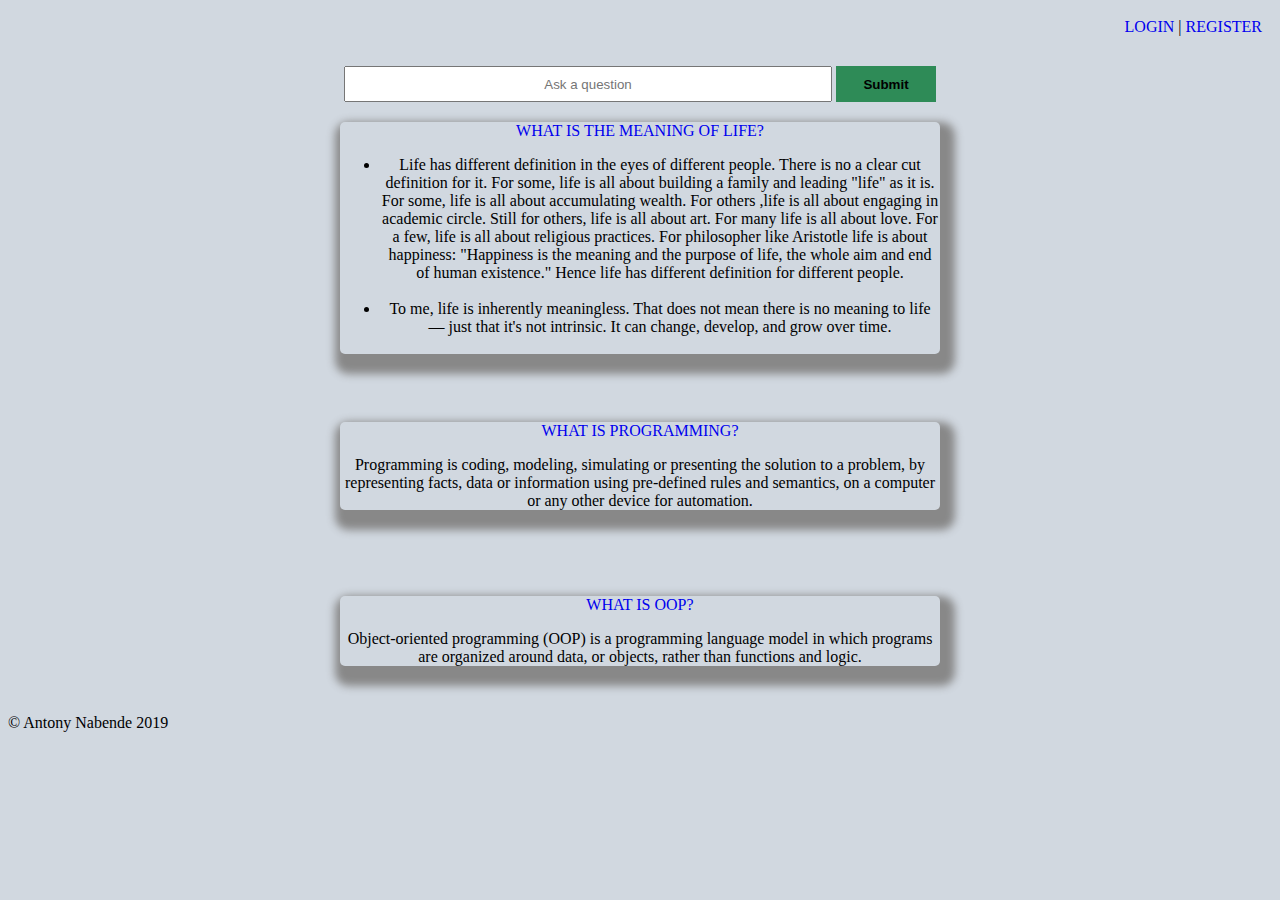
<file: index.html>
<!DOCTYPE html>
<html lang="en" dir="ltr">
  <head>
    <meta charset="utf-8" />
    <title>StackOverflow</title>
    <link rel="stylesheet" href="css/styles-index.css" />
  </head>
  <body>
    <div class="login-nav">
      <nav>
        <a href="login.html">login</a> | <a href="register.html">register</a>
      </nav>
    </div>
    <div class="clearfix">
      <form class="form_askqn" action="index.html" method="post">
          <input type="text" name="" value="" placeholder="Ask a question" />
        
          <button type="submit" name="button">Submit</button>
      </form>
    </div>
    
    <div class="container">
      
      
      <div class="questions">
         <a href="#"><p tabindex="0">What is the meaning of life?</p></a>
          <ul>
            <li>Life has different definition in the eyes of different people. There is no a clear cut definition for it. For some, life is all about building a family and leading "life" as it is. For some, life is all about accumulating wealth. For others ,life is all about engaging in academic circle. Still for others, life is all about art. For many life is all about love. For a few, life is all about religious practices. For philosopher like Aristotle life is about happiness: "Happiness is the meaning and the purpose of life, the whole aim and end of human existence." Hence life has different definition for different people.</li>
            <br>
            <li>To me, life is inherently meaningless. That does not mean there is no meaning to life — just that it's not intrinsic. It can change, develop, and grow over time.</li>
            <br>
            
        </ul>                
      </div>
      <br />
      <div class="questions">
        <a href="#"><p tabindex="0">What is programming?</p></a>
        <p>Programming is coding, modeling, simulating or presenting the solution to a problem, by representing facts, data or information using pre-defined rules and semantics, on a computer or any other device for automation.</p>
      </div>

      <br />
      <br />
      <div class="questions">
        <a href="#"><p tabindex="0">What is oop?</p></a>
        <p>Object-oriented programming (OOP) is a programming language model in which programs are organized around data, or objects, rather than functions and logic.</p>
      </div>

      <br />
      
    </div>
    <div class="footer">
        <footer>&copy Antony Nabende 2019</footer>
      </div>
  
  </body>
</html>
</file>
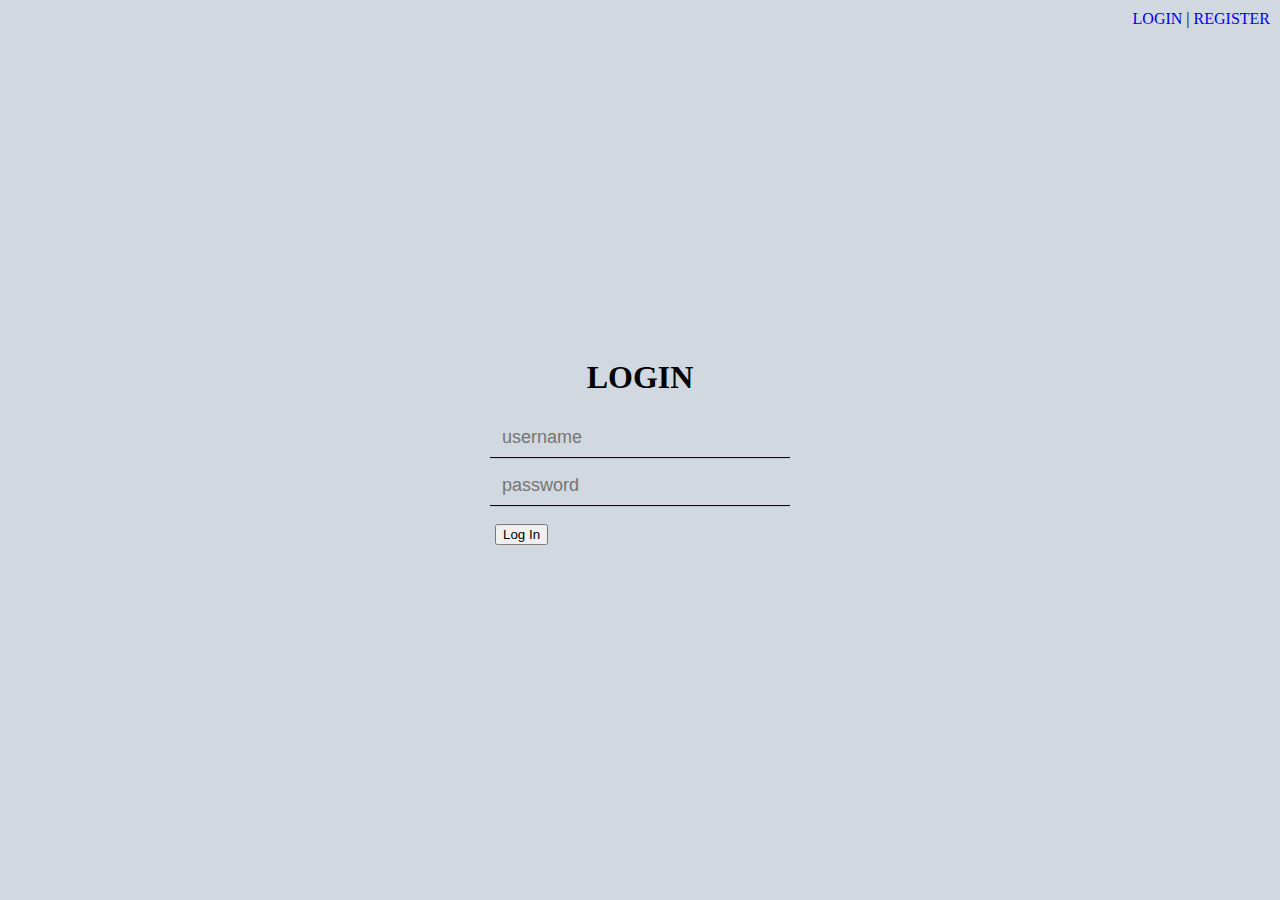
<file: login.html>
<!DOCTYPE html>
<html lang="en" dir="ltr">
  <head>
    <meta charset="utf-8">
    <title>Login</title>
    <link rel="stylesheet" href="css/style.css">
  </head>
  <body>
    <div class="login-nav">
      <nav>
        <a href="login.html">login</a> | <a href="register.html">register</a>
      </nav>
    </div>
    <div class="login-box">
      <h1>LOGIN</h1>

      <div class="textbox">
        <input type="text" name="" value="" placeholder="username">

      </div>
      <div class="textbox">
        <input type="password" name="" value="" placeholder="password">

      </div>
      <div class="btn">
        <input type="button" name="" value="Log In">

      </div>


    </div>

  </body>
</html>
</file>
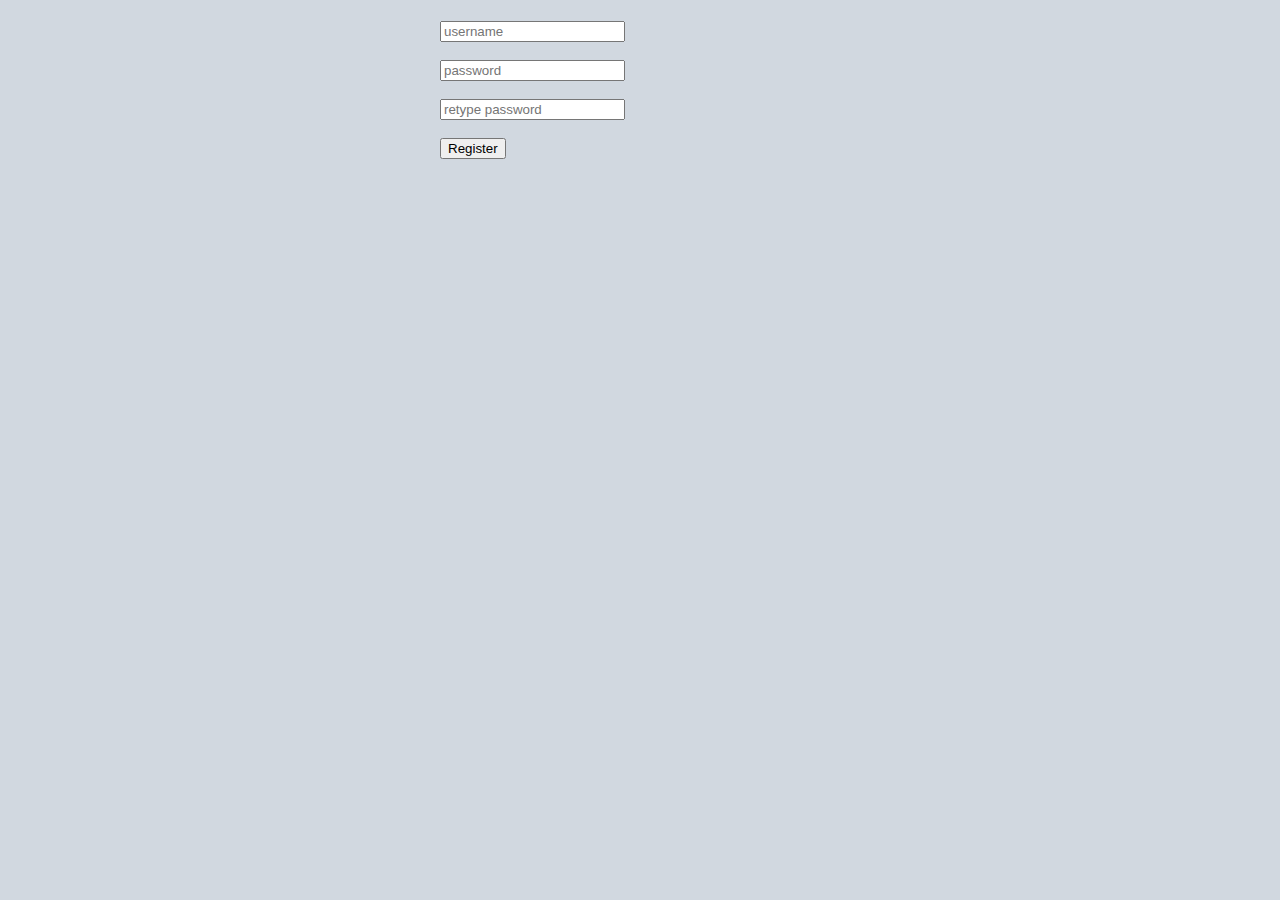
<file: register.html>
<!DOCTYPE html>
<html lang="en" dir="ltr">
  <head>
    <meta charset="utf-8">
    <link rel="stylesheet" href="./css/style.css">
    <title></title>
  </head>
  <body>
    <div class="container">
      <form class="" action="index.html" method="post">
        <div class="">
          <input type="text" name="" value="" placeholder="username">

        </div>
        <br>
        <div class="">
          <input type="password" name="" value="" placeholder="password">

        </div>
        <br>
        <div class="">
          <input type="password" name="" value="" placeholder="retype password">

        </div>
        <br>
        <div class="">
          <button type="button" name="button">Register</button>

        </div>

      </form>

    </div>

  </body>
</html>
</file>
<file: css/styles-index.css>
body {
  padding: 0;
  background-color: #d1d8e0;
}

.questions {
  display: block;
  margin: 20px auto;

  padding: 20px;

  border: 1px solid red;
  border-radius: 5px;
  margin-bottom: 30px;
  box-shadow: 5px 10px 8px 10px #888888;
  
}
.form_askqn {
  display: block;
  text-align-last: center;
}
form input[type="text"] {
  width: 480px;
  height: 30px;
  margin-bottom: 0px;
}
form button {
  width: 100px;
  height: 36px;
  outline: none;
  font-weight: bold;
  background: seagreen;
  border: 0;
}
.clearfix {
  overflow: auto;
  margin: 20px auto;
}

.btn_askqn {
  float: right;
}

a {
  text-decoration: none;
  text-transform: uppercase;
}
.login-nav a:hover {
  background-color: #2bcbba;
  color: white;
  padding: 10px;
}
.login-nav {
  text-align: right;
  padding: 10px;
  border: 5px;
}

.askquestion {
  display: inline-block;
  text-align: left;
  padding: 0;
  border: 0;
}
.askquestion input {
  width: 150%;
  height: 20px;
}
.questions {
  text-align: center;
  width: 600px;
  border: 1px;
  padding: 0;
}
.questions p {
  border: 1px;
  width: 100%;
  border-radius: 10px;
  border-color: #2bcbba;
}
.questions a:hoover {
  background-color: #45aaf2;
  padding: 40px;
}
.footer {
  position: absolute;
  float: right;
  height: 4em;
}
</file>
<file: css/style.css>
body{
  margin: 0;
  padding: 0;
  background-color:#d1d8e0 ;
}
.container{
    padding: 1px;
    height: 50%;
    width: 400px;
    
    margin: 20px auto;
}
a {
  text-decoration: none;
  text-transform: uppercase;
}
.login-nav a:hover {
  background-color: #2bcbba;
  color: white;
  padding: 10px;
}
.login-nav {
  text-align: right;
  padding: 10px;
  border: 5px;
}
.login-box{
  position:absolute;
  width: 300px;
  top: 50%;
  left: 50%;
  transform: translate(-50%, -50%);
}
.login-box h1{
  text-align: center;
}
.textbox{
  width: 100%;
  overflow: hidden;
  padding: 8px 0;
  margin: 8px 0;
  border-bottom: 1px solid;


}
.textbox input{
  border: none;
  outline: none;
  background: none;
  color: white;
  font-size: 18px;
  width: 80%;
  float:left;
  margin: 0 10px;

}
.btn{
  width: 100%;
  background: none;
  border: 2px solid #10BB9C;
  color: white;
  padding: 5px;
  font-size: 18px;
  cursor: pointer;
  margin: 12px 0;

}
.btn {
  border: 0;
  background: note;
  display: block;
  outline: none;
}
</file>
